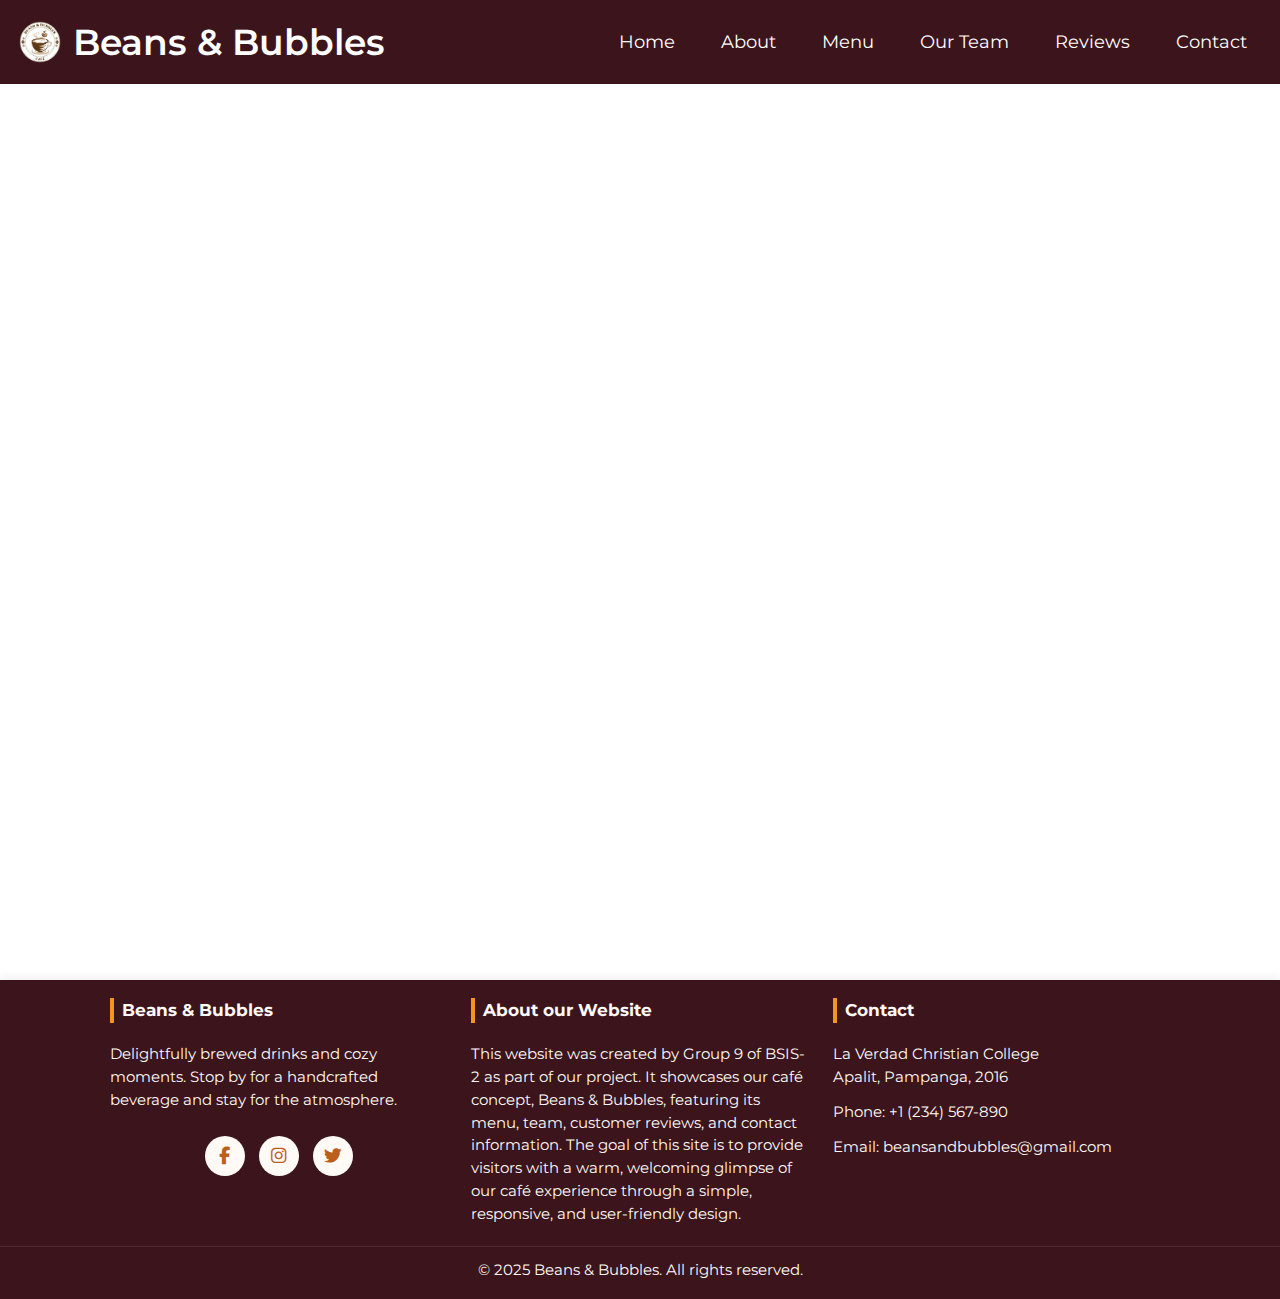
<file: index.html>
<!DOCTYPE html>
<html lang="en">
  <head>
    <meta charset="UTF-8" />
    <meta name="viewport" content="width=device-width, initial-scale=1.0" />
    <title>Beans & Bubbles — Home</title>

    <!-- Font Awesome -->
    <link
      rel="stylesheet"
      href="https://cdnjs.cloudflare.com/ajax/libs/font-awesome/6.5.0/css/all.min.css"
    />

    <!-- Main CSS -->
    <link rel="stylesheet" href="style.css" />
  </head>
  <body>
    <!-- HEADER  -->
    <header>
      <nav class="nav-bar section-content">
        <a href="index.html" class="nav-logo">
          <img
            src="images/logo.png"
            alt="Beans & Bubbles logo"
            class="logo-img"
          />
          <h2 class="logo-text">Beans & Bubbles</h2>
        </a>

        <!-- mobile-close button placed inside nav-menu for accessibility -->
        <ul class="nav-menu">
          <button
            id="menu-close-button"
            class="fas fa-times"
            aria-label="Close menu"
          ></button>

          <li class="nav-item">
            <a href="index.html" class="nav-link">Home</a>
          </li>
          <li class="nav-item">
            <a href="about.html" class="nav-link">About</a>
          </li>
          <li class="nav-item">
            <a href="menu.html" class="nav-link">Menu</a>
          </li>
          <li class="nav-item">
            <a href="team.html" class="nav-link">Our Team</a>
          </li>
          <li class="nav-item">
            <a href="reviews.html" class="nav-link">Reviews</a>
          </li>
          <li class="nav-item">
            <a href="contact.html" class="nav-link">Contact</a>
          </li>
        </ul>

        <!-- mobile-open button -->
        <button
          id="menu-open-button"
          class="fas fa-bars"
          aria-label="Open menu"
        ></button>
      </nav>
    </header>

    <main>
      <!-- HERO -->
      <section class="hero-section" id="home">
        <div class="section-content">
          <div class="hero-details">
            <h2 class="title">Delightfully Delicious Drinks</h2>
            <h3 class="subtitle">
              “At last, I see the light — and it’s like the fog has lifted.”
            </h3>
            <p class="description">
              Welcome to Beans & Bubbles, where every sip is crafted with love
              and joy. Discover your new favorite drink today.
            </p>
            <div class="button">
              <a href="menu.html" class="buttons order-now">Order Now</a>
              <a href="contact.html" class="buttons contact-us">Contact Us</a>
            </div>
          </div>

          <div class="hero-image-section">
            <img src="images/gift.png" alt="landing page" class="hero-image" />
          </div>
        </div>
      </section>

      <!-- (Optional) a short site intro or featured items could go here -->
    </main>

    <footer>
      <div class="footer-container section-content">
        <div class="footer-column">
          <h3>Beans & Bubbles</h3>
          <p>
            Delightfully brewed drinks and cozy moments. Stop by for a
            handcrafted beverage and stay for the atmosphere.
          </p>
          <div class="social-links" aria-label="Social links">
            <a
              href="https://www.facebook.com/people/Beans-Bubbles-Caf%C3%A9/61582516883298/"
              target="_blank"
              rel="noopener noreferrer"
              aria-label="Facebook"
              ><i class="fab fa-facebook-f"></i
            ></a>
            <a
              href="https://www.instagram.com/beans.and.bubbles/"
              target="_blank"
              rel="noopener noreferrer"
              aria-label="Instagram"
              ><i class="fab fa-instagram"></i
            ></a>
            <a
              href="https://x.com/elle_lorelei02?s=21"
              target="_blank"
              rel="noopener noreferrer"
              aria-label="Twitter"
              ><i class="fab fa-twitter"></i
            ></a>
          </div>
        </div>

        <div class="footer-column">
          <h3>About our Website</h3>
          <p>
            This website was created by Group 9 of BSIS-2 as part of our
            project. It showcases our café concept, Beans & Bubbles, featuring
            its menu, team, customer reviews, and contact information. The goal
            of this site is to provide visitors with a warm, welcoming glimpse
            of our café experience through a simple, responsive, and
            user-friendly design.
          </p>
        </div>

        <div class="footer-column">
          <h3>Contact</h3>
          <p>La Verdad Christian College<br />Apalit, Pampanga, 2016</p>
          <p>Phone: <a href="tel:+1234567890">+1 (234) 567-890</a></p>
          <p>
            Email:
            <a href="mailto:hello@beansandbubbles.example"
              >beansandbubbles@gmail.com</a
            >
          </p>
        </div>
      </div>

      <div class="footer-bottom">
        <p>&copy; 2025 Beans & Bubbles. All rights reserved.</p>
      </div>
    </footer>

    <!-- Main JS -->
    <script src="script.js"></script>
  </body>
</html>
</file>
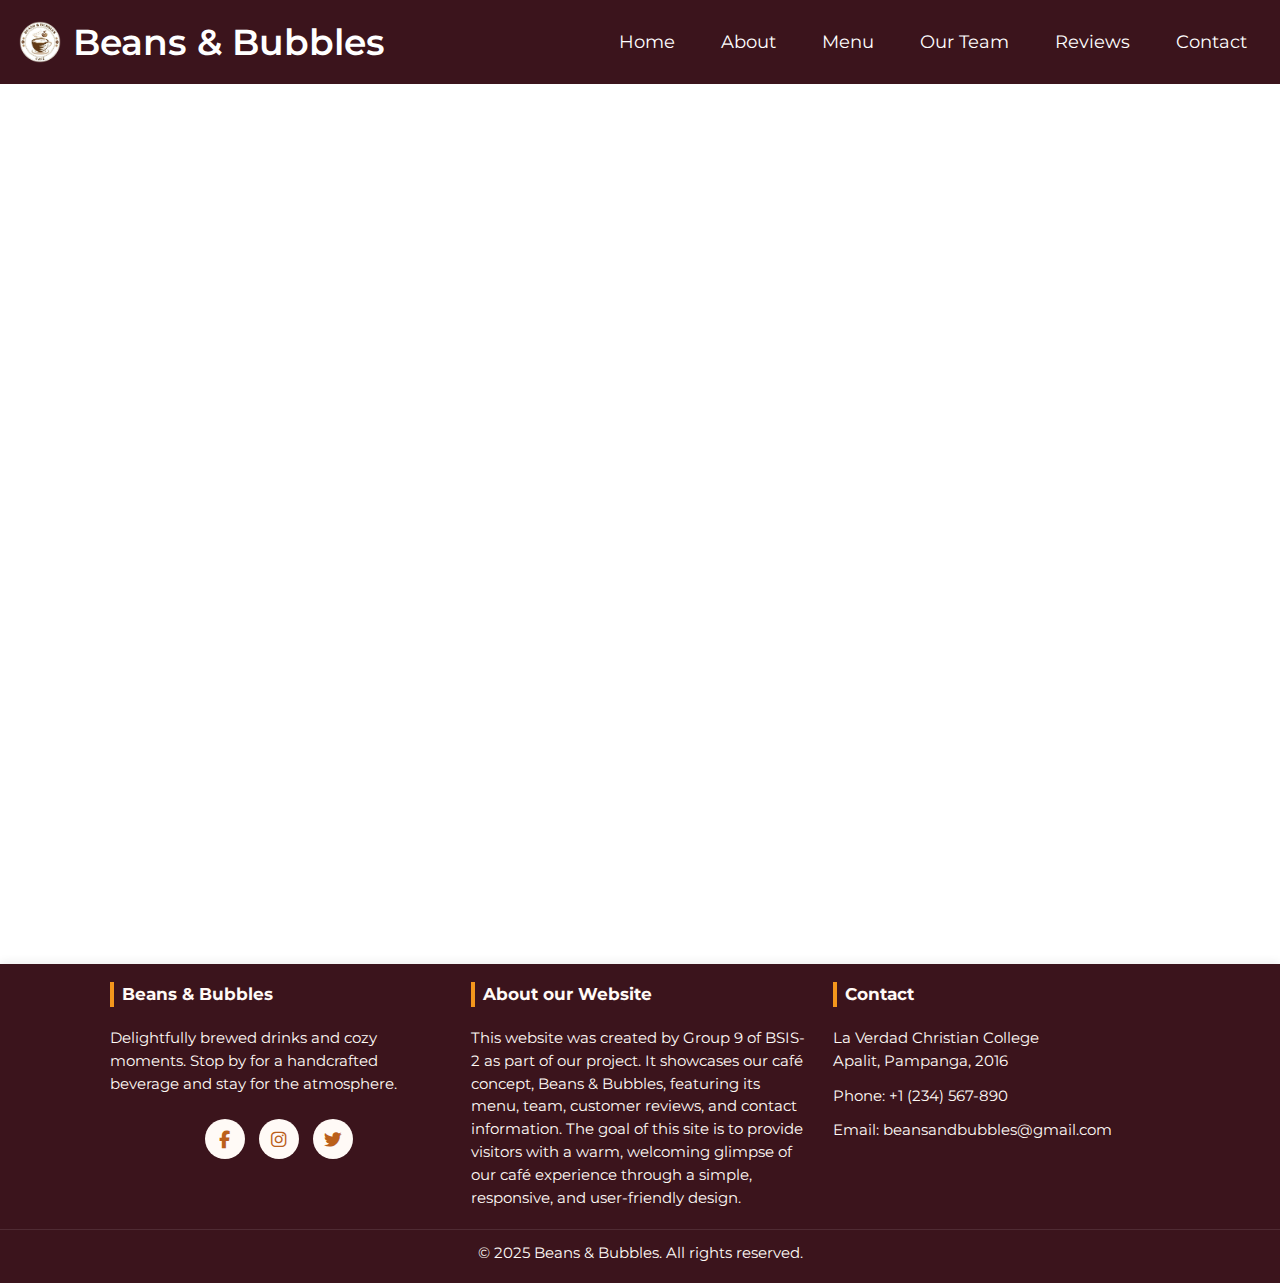
<file: contact.html>
<!DOCTYPE html>
<html lang="en">
<head>
  <meta charset="UTF-8" />
  <meta name="viewport" content="width=device-width, initial-scale=1.0"/>
  <title>Beans & Bubbles — Contact</title>

  <!-- Font Awesome -->
  <link rel="stylesheet" href="https://cdnjs.cloudflare.com/ajax/libs/font-awesome/6.5.0/css/all.min.css"/>

  <!-- Main CSS -->
  <link rel="stylesheet" href="style.css" />
</head>
<body>
  <!-- HEADER  -->
 <header>
    <nav class="nav-bar section-content">
      <a href="index.html" class="nav-logo">
         <img src="images/logo.png" alt="Beans & Bubbles logo" class="logo-img">
        <h2 class="logo-text">Beans & Bubbles</h2>
      </a>

      <!-- mobile-close button placed inside nav-menu for accessibility -->
      <ul class="nav-menu">
        <button id="menu-close-button" class="fas fa-times" aria-label="Close menu"></button>

        <li class="nav-item"><a href="index.html" class="nav-link">Home</a></li>
        <li class="nav-item"><a href="about.html" class="nav-link">About</a></li>
        <li class="nav-item"><a href="menu.html" class="nav-link">Menu</a></li>
        <li class="nav-item"><a href="team.html" class="nav-link">Our Team</a></li>
        <li class="nav-item"><a href="reviews.html" class="nav-link">Reviews</a></li>
        <li class="nav-item"><a href="contact.html" class="nav-link">Contact</a></li>
      </ul>

      <!-- mobile-open button -->
      <button id="menu-open-button" class="fas fa-bars" aria-label="Open menu"></button>
    </nav>
  </header>

  <main>
    <!-- CONTACT -->
    <section class="contact-section" id="contact">
      <div class="container">
        <h2>Contact & Visit Us</h2>
        <p class="section-intro">We’d love to hear from you! Send us a message or visit us during our café hours below.</p>

        <div class="contact-content">
          <form class="contact-form" id="contactForm" novalidate>
            <div class="form-group">
              <label for="name">Full Name</label>
              <input type="text" id="name" name="name" placeholder="Enter your full name" required />
              <small class="error-message"></small>
            </div>

            <div class="form-group">
              <label for="email">Email Address</label>
              <input type="email" id="email" name="email" placeholder="Enter your email address" required />
              <small class="error-message"></small>
            </div>

            <div class="form-group">
              <label for="message">Message</label>
              <textarea id="message" name="message" rows="4" placeholder="Write your message here..." required></textarea>
              <small class="error-message"></small>
            </div>

<fieldset class="rating-border">
    <legend class="rating-text">We love to hear your ratings to help us improve!</legend>

    <div class="star-rating">
      <input type="radio" id="star5" name="rating" value="5">
      <label for="star5" title="5 stars">★</label>

      <input type="radio" id="star4" name="rating" value="4">
      <label for="star4" title="4 stars">★</label>

      <input type="radio" id="star3" name="rating" value="3">
      <label for="star3" title="3 stars">★</label>

      <input type="radio" id="star2" name="rating" value="2">
      <label for="star2" title="2 stars">★</label>

      <input type="radio" id="star1" name="rating" value="1">
      <label for="star1" title="1 star">★</label>
    </div>
  </fieldset>

            <button type="submit" class="btn-submit">Send Message</button>
            <p id="formStatus"></p>

            <form class="review-rating" aria-label="Rate this product">

</form>

          </form>

          <div class="schedule">
            <h3>Café Hours</h3>
            <table>
              <tr><th>Day</th><th>Open Hours</th></tr>
              <tr><td>Monday</td><td>8:00 AM - 8:00 PM</td></tr>
              <tr><td>Tuesday</td><td>8:00 AM - 8:00 PM</td></tr>
              <tr><td>Wednesday</td><td>8:00 AM - 8:00 PM</td></tr>
              <tr><td>Thursday</td><td>8:00 AM - 8:00 PM</td></tr>
              <tr><td>Friday</td><td>8:00 AM - 10:00 PM</td></tr>
              <tr><td>Saturday</td><td>9:00 AM - 10:00 PM</td></tr>
              <tr><td>Sunday</td><td>Closed</td></tr>
            </table>
          </div>
        </div>
      </div>
    </section>
  </main>

 <footer>
    <div class="footer-container section-content">
      <div class="footer-column">
        <h3>Beans & Bubbles</h3>
        <p>Delightfully brewed drinks and cozy moments. Stop by for a handcrafted beverage and stay for the atmosphere.</p>
        <div class="social-links" aria-label="Social links">
          <a href="https://www.facebook.com/people/Beans-Bubbles-Caf%C3%A9/61582516883298/" target="_blank" rel="noopener noreferrer" aria-label="Facebook"><i class="fab fa-facebook-f"></i></a>
          <a href="https://www.instagram.com/beans.and.bubbles/" target="_blank" rel="noopener noreferrer" aria-label="Instagram"><i class="fab fa-instagram"></i></a>
          <a href="https://x.com/elle_lorelei02?s=21" target="_blank" rel="noopener noreferrer" aria-label="Twitter"><i class="fab fa-twitter"></i></a>
        </div>
      </div>

      <div class="footer-column">
        <h3>About our Website</h3>
                <p>This website was created by Group 9 of BSIS-2 as part of our project. It showcases our café concept, Beans & Bubbles, featuring its menu, team, customer reviews, and contact information. The goal of this site is to provide visitors with a warm, welcoming glimpse of our café experience through a simple, responsive, and user-friendly design.</p>

      </div>

      <div class="footer-column">
        <h3>Contact</h3>
        <p>La Verdad Christian College<br/>Apalit, Pampanga, 2016</p>
        <p>Phone: <a href="tel:+1234567890">+1 (234) 567-890</a></p>
        <p>Email: <a href="mailto:hello@beansandbubbles.example">beansandbubbles@gmail.com</a></p>
      </div>
    </div>

    <div class="footer-bottom">
      <p>&copy; 2025 Beans & Bubbles. All rights reserved.</p>
    </div>
  </footer>

  <!-- Main JS -->
  <script src="script.js"></script>
</body>
</html>
</file>
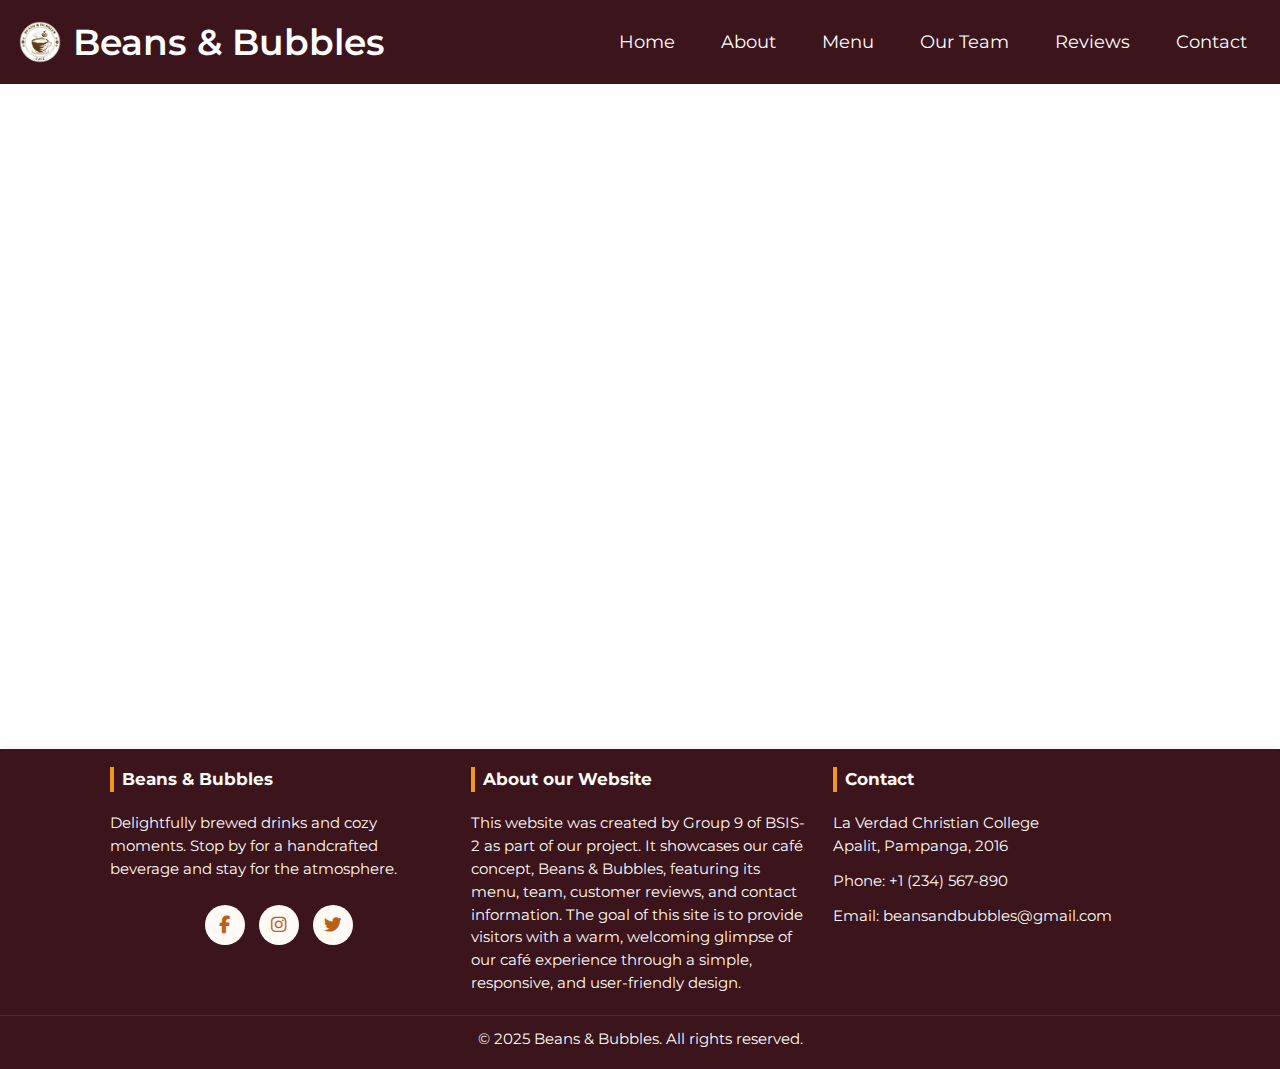
<file: reviews.html>
<!DOCTYPE html>
<html lang="en">
  <head>
    <meta charset="UTF-8" />
    <meta name="viewport" content="width=device-width, initial-scale=1.0" />
    <title>Beans & Bubbles — Reviews</title>

    <!-- Font Awesome -->
    <link
      rel="stylesheet"
      href="https://cdnjs.cloudflare.com/ajax/libs/font-awesome/6.5.0/css/all.min.css"
    />

    <!-- Main CSS -->
    <link rel="stylesheet" href="style.css" />
  </head>
  <body>
    <!-- HEADER  -->
    <header>
      <nav class="nav-bar section-content">
        <a href="index.html" class="nav-logo">
          <img
            src="images/logo.png"
            alt="Beans & Bubbles logo"
            class="logo-img"
          />
          <h2 class="logo-text">Beans & Bubbles</h2>
        </a>

        <!-- mobile-close button placed inside nav-menu for accessibility -->
        <ul class="nav-menu">
          <button
            id="menu-close-button"
            class="fas fa-times"
            aria-label="Close menu"
          ></button>

          <li class="nav-item">
            <a href="index.html" class="nav-link">Home</a>
          </li>
          <li class="nav-item">
            <a href="about.html" class="nav-link">About</a>
          </li>
          <li class="nav-item">
            <a href="menu.html" class="nav-link">Menu</a>
          </li>
          <li class="nav-item">
            <a href="team.html" class="nav-link">Our Team</a>
          </li>
          <li class="nav-item">
            <a href="reviews.html" class="nav-link">Reviews</a>
          </li>
          <li class="nav-item">
            <a href="contact.html" class="nav-link">Contact</a>
          </li>
        </ul>

        <!-- mobile-open button -->
        <button
          id="menu-open-button"
          class="fas fa-bars"
          aria-label="Open menu"
        ></button>
      </nav>
    </header>

    <main>
      <!-- REVIEWS -->
      <section class="reviews" id="reviews">
        <h2>What Our Customers Say</h2>
        <div class="review-slider">
          <div class="slides">
            <div class="review-card">
              <img src="images/mel.jpg" alt="Customer 1" />
              <h3>Mel Magdaraog</h3>
              <p class="role">Regular Customer</p>
              <p class="review-text">
                “The coffee is always fresh and full of flavor! I love the cozy
                atmosphere and the kind baristas.”
              </p>
              <div class="stars">
                <i class="fas fa-star"></i><i class="fas fa-star"></i
                ><i class="fas fa-star"></i><i class="fas fa-star"></i
                ><i class="fas fa-star-half-alt"></i>
              </div>
            </div>

            <div class="review-card">
              <img src="images/dylan.jpg" alt="Customer 2" />
              <h3>Leander Dylan Broñola</h3>
              <p class="role">Traveler</p>
              <p class="review-text">
                “I stopped by on my way to Pampanga — their pastries are
                heavenly, and the staff are incredibly welcoming!”
              </p>
              <div class="stars">
                <i class="fas fa-star"></i><i class="fas fa-star"></i
                ><i class="fas fa-star"></i><i class="fas fa-star"></i
                ><i class="fas fa-star"></i>
              </div>
            </div>

            <div class="review-card">
              <img src="images/marzo.jpg" alt="Customer 3" />
              <h3>Lenard Dave Marzo</h3>
              <p class="role">Coffee Enthusiast</p>
              <p class="review-text">
                “Their latte art is a masterpiece! It’s my favorite spot for
                studying and catching up with friends.”
              </p>
              <div class="stars">
                <i class="fas fa-star"></i><i class="fas fa-star"></i
                ><i class="fas fa-star"></i><i class="fas fa-star"></i
                ><i class="fas fa-star-half-alt"></i>
              </div>
            </div>

            <div class="review-card">
              <img src="images/buen.jpg" alt="Customer 2" />
              <h3>Louise Buen</h3>
              <p class="role">Traveler</p>
              <p class="review-text">
                “I stopped by on my way to Pampanga — their pastries are
                heavenly, and the staff are incredibly welcoming!”
              </p>
              <div class="stars">
                <i class="fas fa-star"></i><i class="fas fa-star"></i
                ><i class="fas fa-star"></i><i class="fas fa-star"></i
                ><i class="fas fa-star"></i>
              </div>
            </div>

            <div class="review-card">
              <img src="images/steph.jpg" alt="Customer 3" />
              <h3>Anne Stephanne Buenaflor</h3>
              <p class="role">Coffee Enthusiast</p>
              <p class="review-text">
                “Their latte art is a masterpiece! It’s my favorite spot for
                studying and catching up with friends.”
              </p>
              <div class="stars">
                <i class="fas fa-star"></i><i class="fas fa-star"></i
                ><i class="fas fa-star"></i><i class="fas fa-star"></i
                ><i class="fas fa-star-half-alt"></i>
              </div>
            </div>

            <div class="review-card">
              <img src="images/denmark.jpg" alt="Customer 2" />
              <h3>Denmark Bartolome</h3>
              <p class="role">Traveler</p>
              <p class="review-text">
                “I stopped by on my way to Pampanga — their pastries are
                heavenly, and the staff are incredibly welcoming!”
              </p>
              <div class="stars">
                <i class="fas fa-star"></i><i class="fas fa-star"></i
                ><i class="fas fa-star"></i><i class="fas fa-star"></i
                ><i class="fas fa-star"></i>
              </div>
            </div>
          </div>
          <div class="progress-bar">
            <div class="progress-fill"></div>
          </div>
        </div>
        <p class="swipe-hint">👆 Swipe to slide</p>
      </section>
    </main>
    <footer>
      <div class="footer-container section-content">
        <div class="footer-column">
          <h3>Beans & Bubbles</h3>
          <p>
            Delightfully brewed drinks and cozy moments. Stop by for a
            handcrafted beverage and stay for the atmosphere.
          </p>
          <div class="social-links" aria-label="Social links">
            <a
              href="https://www.facebook.com/people/Beans-Bubbles-Caf%C3%A9/61582516883298/"
              target="_blank"
              rel="noopener noreferrer"
              aria-label="Facebook"
              ><i class="fab fa-facebook-f"></i
            ></a>
            <a
              href="https://www.instagram.com/beans.and.bubbles/"
              target="_blank"
              rel="noopener noreferrer"
              aria-label="Instagram"
              ><i class="fab fa-instagram"></i
            ></a>
            <a
              href="https://x.com/elle_lorelei02?s=21"
              target="_blank"
              rel="noopener noreferrer"
              aria-label="Twitter"
              ><i class="fab fa-twitter"></i
            ></a>
          </div>
        </div>

        <div class="footer-column">
          <h3>About our Website</h3>
          <p>
            This website was created by Group 9 of BSIS-2 as part of our
            project. It showcases our café concept, Beans & Bubbles, featuring
            its menu, team, customer reviews, and contact information. The goal
            of this site is to provide visitors with a warm, welcoming glimpse
            of our café experience through a simple, responsive, and
            user-friendly design.
          </p>
        </div>

        <div class="footer-column">
          <h3>Contact</h3>
          <p>La Verdad Christian College<br />Apalit, Pampanga, 2016</p>
          <p>Phone: <a href="tel:+1234567890">+1 (234) 567-890</a></p>
          <p>
            Email:
            <a href="mailto:hello@beansandbubbles.example"
              >beansandbubbles@gmail.com</a
            >
          </p>
        </div>
      </div>

      <div class="footer-bottom">
        <p>&copy; 2025 Beans & Bubbles. All rights reserved.</p>
      </div>
    </footer>

    <script src="script.js"></script>
  </body>
</html>
</file>
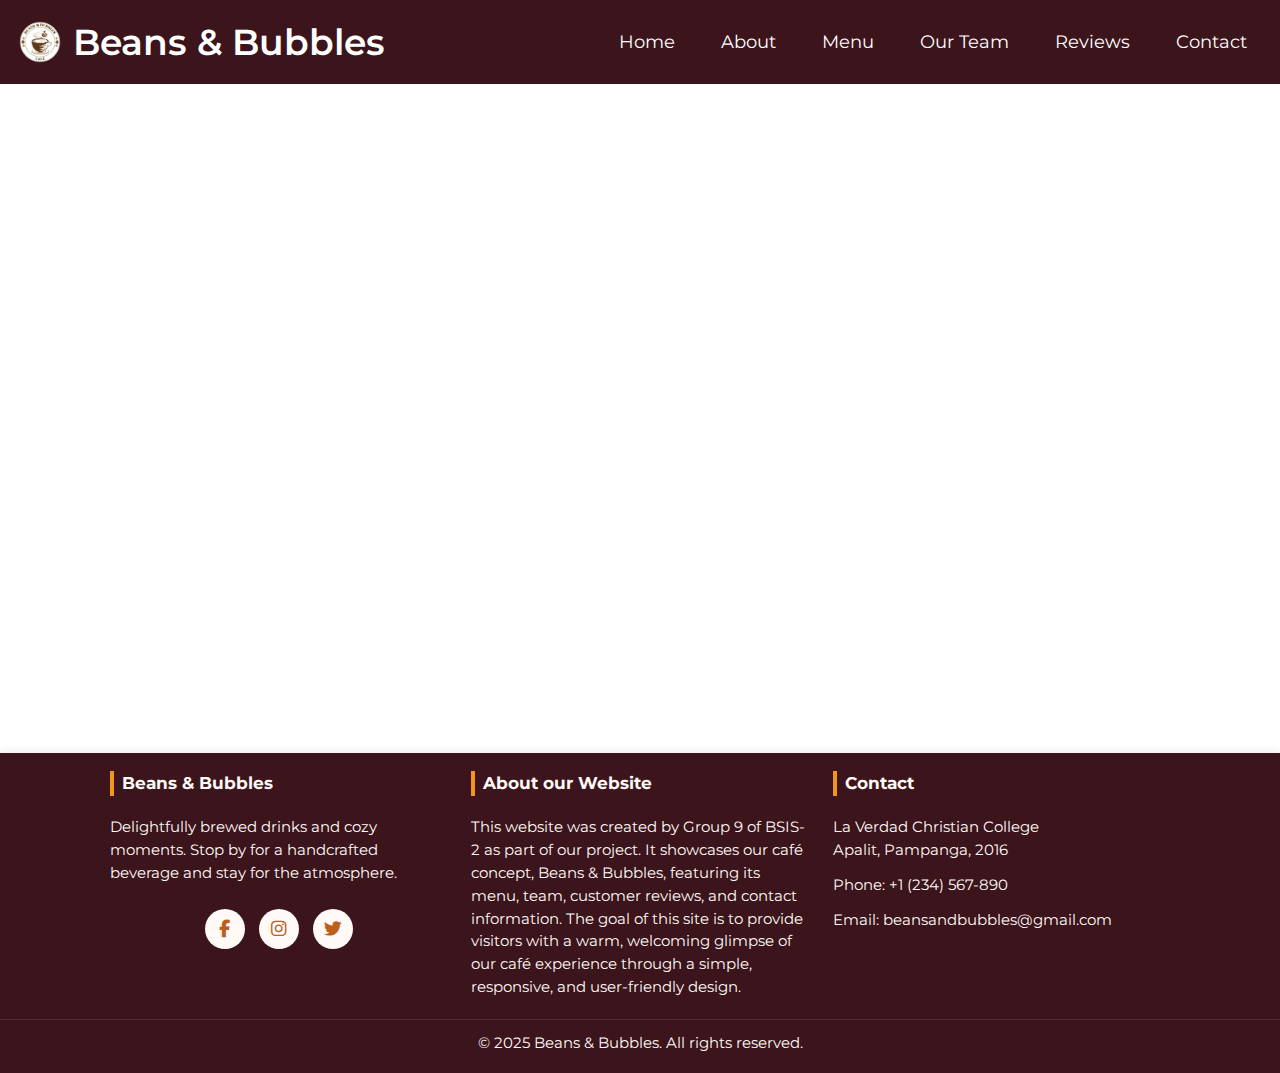
<file: team.html>
<!DOCTYPE html>
<html lang="en">
  <head>
    <meta charset="UTF-8" />
    <meta name="viewport" content="width=device-width, initial-scale=1.0" />
    <title>Beans & Bubbles — Our Team</title>

    <!-- Font Awesome -->
    <link
      rel="stylesheet"
      href="https://cdnjs.cloudflare.com/ajax/libs/font-awesome/6.5.0/css/all.min.css"
    />

    <!-- Main CSS -->
    <link rel="stylesheet" href="style.css" />
  </head>
  <body>
    <!-- HEADER  -->
    <header>
      <nav class="nav-bar section-content">
        <a href="index.html" class="nav-logo">
          <img
            src="images/logo.png"
            alt="Beans & Bubbles logo"
            class="logo-img"
          />
          <h2 class="logo-text">Beans & Bubbles</h2>
        </a>

        <!-- mobile-close button placed inside nav-menu for accessibility -->
        <ul class="nav-menu">
          <button
            id="menu-close-button"
            class="fas fa-times"
            aria-label="Close menu"
          ></button>

          <li class="nav-item">
            <a href="index.html" class="nav-link">Home</a>
          </li>
          <li class="nav-item">
            <a href="about.html" class="nav-link">About</a>
          </li>
          <li class="nav-item">
            <a href="menu.html" class="nav-link">Menu</a>
          </li>
          <li class="nav-item">
            <a href="team.html" class="nav-link">Our Team</a>
          </li>
          <li class="nav-item">
            <a href="reviews.html" class="nav-link">Reviews</a>
          </li>
          <li class="nav-item">
            <a href="contact.html" class="nav-link">Contact</a>
          </li>
        </ul>

        <!-- mobile-open button -->
        <button
          id="menu-open-button"
          class="fas fa-bars"
          aria-label="Open menu"
        ></button>
      </nav>
    </header>

    <main>
      <!-- TEAM -->
      <section class="team" id="team">
        <h2>Meet Our Team</h2>
        <div class="team-grid">
          <div class="team-member">
            <img src="images/manluctao.jpg" alt="Team Member 1" />
            <h3>Lorein Manluctao</h3>
            <p>Chief Executive Officer</p>
            <div class="social-links">
              <a
                href="https://www.facebook.com/itsmelorein/"
                class="social-link"
                target="_blank"
                ><i class="fab fa-facebook-f"></i
              ></a>
              <a
                href="https://www.instagram.com/curr_lei/"
                class="social-link"
                target="_blank"
                ><i class="fab fa-instagram"></i
              ></a>
              <a
                href="https://x.com/elle_lorelei02?s=21"
                class="social-link"
                target="_blank"
                ><i class="fab fa-twitter"></i
              ></a>
            </div>
          </div>

          <div class="team-member">
            <img src="images/casimiro.jpg" alt="Team Member 2" />
            <h3>Daniel Casimiro</h3>
            <p>Manager</p>
            <div class="social-links">
              <a href="https://www.facebook.com/dadaannn" target="_blank"
                ><i class="fab fa-facebook-f"></i
              ></a>
              <a
                href="https://www.instagram.com/dadan.dalandan/?fbclid=IwY2xjawNd0iJleHRuA2FlbQIxMABicmlkETBQSkExb29mZUxFbWZDelV2AR6tYr-X5iodV1uC0cn-GWd5tcZno2QhuIgciIoSPH3w4p2dKfbaegnLlzD2lg_aem_HMmjDcZSZr1lVO0eJKoZpA#0"
                target="_blank"
                ><i class="fab fa-instagram"></i
              ></a>
              <a href="https://x.com/elle_lorelei02?s=21" target="_blank"
                ><i class="fab fa-twitter"></i
              ></a>
            </div>
          </div>

          <div class="team-member">
            <img src="images/balmaceda.jpg" alt="Team Member 3" />
            <h3>JR Balmaceda</h3>
            <p>Finance Officer</p>
            <div class="social-links">
              <a
                href="https://www.facebook.com/kambal.balmaceda"
                target="_blank"
                ><i class="fab fa-facebook-f"></i
              ></a>
              <a
                href="https://www.instagram.com/beans.and.bubbles/"
                target="_blank"
                ><i class="fab fa-instagram"></i
              ></a>
              <a href="https://x.com/elle_lorelei02?s=21" target="_blank"
                ><i class="fab fa-twitter"></i
              ></a>
            </div>
          </div>
        </div>
      </section>
    </main>
    <footer>
      <div class="footer-container section-content">
        <div class="footer-column">
          <h3>Beans & Bubbles</h3>
          <p>
            Delightfully brewed drinks and cozy moments. Stop by for a
            handcrafted beverage and stay for the atmosphere.
          </p>
          <div class="social-links" aria-label="Social links">
            <a
              href="https://www.facebook.com/people/Beans-Bubbles-Caf%C3%A9/61582516883298/"
              target="_blank"
              rel="noopener noreferrer"
              aria-label="Facebook"
              ><i class="fab fa-facebook-f"></i
            ></a>
            <a
              href="https://www.instagram.com/beans.and.bubbles/"
              target="_blank"
              rel="noopener noreferrer"
              aria-label="Instagram"
              ><i class="fab fa-instagram"></i
            ></a>
            <a
              href="https://x.com/elle_lorelei02?s=21"
              target="_blank"
              rel="noopener noreferrer"
              aria-label="Twitter"
              ><i class="fab fa-twitter"></i
            ></a>
          </div>
        </div>

        <div class="footer-column">
          <h3>About our Website</h3>
          <p>
            This website was created by Group 9 of BSIS-2 as part of our
            project. It showcases our café concept, Beans & Bubbles, featuring
            its menu, team, customer reviews, and contact information. The goal
            of this site is to provide visitors with a warm, welcoming glimpse
            of our café experience through a simple, responsive, and
            user-friendly design.
          </p>
        </div>

        <div class="footer-column">
          <h3>Contact</h3>
          <p>La Verdad Christian College<br />Apalit, Pampanga, 2016</p>
          <p>Phone: <a href="tel:+1234567890">+1 (234) 567-890</a></p>
          <p>
            Email:
            <a href="mailto:hello@beansandbubbles.example"
              >beansandbubbles@gmail.com</a
            >
          </p>
        </div>
      </div>

      <div class="footer-bottom">
        <p>&copy; 2025 Beans & Bubbles. All rights reserved.</p>
      </div>
    </footer>

    <script src="script.js"></script>
  </body>
</html>
</file>
<file: style.css>
@import url('https://fonts.googleapis.com/css2?family=Miniver&family=Montserrat:ital,wght@0,100..900;1,100..900&display=swap');

/* Reset & base */
*{
  margin: 0;
  padding: 0;
  box-sizing: border-box;
  font-family: "Montserrat", sans-serif;
  -webkit-font-smoothing: antialiased;
  -moz-osx-font-smoothing: grayscale;
}
html,body{
  height: 100%;
}
body {
  color: #3b141c;
  background: #fff;
  line-height: 1.5;
  -webkit-font-smoothing: antialiased;
}



/* header */
header {
  background: #3b141c;
  position: fixed;
  width: 100%;
  z-index: 1000;
  top: 0;
  left: 0;
}

/* nav bar */
header .nav-bar{
  display: flex;
  padding: 15px;
  align-items: center;
  justify-content: space-between;
}


.nav-bar .nav-logo .logo-text{
  color: #fff;
  font-size: 36px;
  font-weight: 600;
}

.nav-logo {
  display: flex;
  align-items: center; 
  text-decoration: none;
  gap: 8px; 
}

/* Logo image */

.nav-logo .logo-img { 
  display: inline-block; 
}

.menu-open .nav-logo .logo-img {
  display: none !important;
}

.nav-menu .logo-img {
  display: none;
}



.logo-img {
  width: 50px;   /* small and neat beside text */
  height: 50px;
  object-fit: contain; /* keeps proportions */
  display: block;
}

/* Logo text */
.logo-text {
  font-size: 1.6rem;
  font-weight: 700;
  color: #bb601a; /* your brand orange color */
  margin: 0;
}

.section-content{
  margin:0;
  padding: 0 20px;
  max-width: 1300px;
  margin-left: auto;
  margin-right: auto;
}

/* nav links */
.nav-bar {
  display: flex;
  align-items: center;
  justify-content: space-between;
}
.nav-bar .nav-menu .nav-link{
  color: #fff;
  padding: 10px 18px;
  font-size: 18px;
  border-radius: 30px;
}

.nav-bar .nav-menu .nav-link:hover,
.nav-bar .nav-menu .nav-link:focus{
  background: #f3961c;
  color: #fff;
  transition: 0.3s ease;
}

.nav-bar .nav-link {
  color: #fff;
}

.nav-bar .nav-menu {
  display: flex;
  gap: 10px;
}

.nav-bar :where(#menu-close-button, #menu-open-button){
  display: none;
}

/* global helpers */
ul{
  list-style: none;
}

a{
  text-decoration: none;
  color: inherit;
}

button{
  cursor: pointer;
  border: none;
  background: none;
}

img{
  width: 100%;
  display: block;
}

/* sections */
.section-title{
  text-align: center;
  padding: 120px 0 100px;
  text-transform: uppercase;
  font-size: 32px ;
}

.section-title::after{
  content: "";
  width: 80px;
  height: 5px;
  display: block;
  margin: 10px auto 0;
  border-radius: 8px;
  background: #f3961c;
}

/* hero */
.hero-section {
  min-height: 100vh;
  background: linear-gradient(rgba(59, 20, 28, 0.6), rgba(59, 20, 28, 0.6)),
              url("https://images.unsplash.com/photo-1504754524776-8f4f37790ca0?auto=format&fit=crop&w=1920&q=80")
              no-repeat center center/cover;
  position: relative;
  padding-top: 80px;
}

.hero-section::before {
  content: "";
  position: absolute;
  inset: 0;
  background: rgba(0, 0, 0, 0.4);
  z-index: 0;
}

.hero-section .section-content {
  position: relative;
  z-index: 1;
}

/* hero content layout */
.hero-section .section-content{
  display: flex;
  align-items: center;
  min-height: 100vh;
  color: #fff;
  justify-content: space-between;
}
.hero-section .hero-details .title{
  font-size: 36px;
  color: #f3961c;
  font-family: "Miniver", sans-serif;
}

.hero-section .hero-details .subtitle{
  margin-top: 8px;
  max-width: 70%;
  font-size: 32px;
  font-weight: 600;
}

.hero-section .hero-details .description {
  max-width: 70%;
  font-size: 16px;
  margin: 24px 0 40px;
}

.hero-section .hero-details .button{
  display: flex;
  gap: 23px;
}
.hero-section .hero-details .buttons{
  padding: 10px 26px ;
  border: 2px solid transparent;
  background: #f3961c;
  border-radius: 30px;
  color: #3b141c;
  font-weight: 500;
  transition: 0.3s ease;
}

.hero-section .hero-details .buttons:hover,
.hero-section .hero-details .contact-us{
  color:#fff;
  border-color:#fff;
  background: transparent;
}

.hero-section .hero-details .contact-us:hover{
  color:#3b141c;
  border-color:#f3961c;
  background: #f3961c;
}

.hero-section .hero-image-section{
  max-width: 500px;
  margin-right: 30px;
}

/* about section styling */
.about-section{
  padding: clamp(32px, 5vw, 90px) clamp(16px, 4vw, 60px);
  background: #fff3e0;
}

.about-inner {
  display: grid;
  grid-template-columns: 1.05fr 1fr; /* give image a touch more space on wider screens */
  gap: clamp(18px, 3.5vw, 48px);
  align-items: center;
  justify-content: center;
  justify-items: center;
}

/* Image wrap: contains image, nav buttons and indicators */
.about-image-wrap {
  width: 100%;
  display: flex;
  flex-direction: column;
  gap: 12px;
  align-items: center;
}

/* frame keeps a consistent ratio */
.about-image-frame {
  position: relative;
  width: 100%;
  max-width: 550px;
  aspect-ratio: 1 / 1; 
  overflow: hidden;
  border-radius: 18px;
  background: linear-gradient(180deg, #fff 0%, #fff8f2 100%);
  box-shadow: 0 10px 30px rgba(59,20,28,0.06);
  display: flex;
  align-items: center;
  justify-content: center;
}

/* main image styling */
.about-main-image {
  width: 100%;
  height: 100%;
  object-fit: cover;
  display: block;
  transition: opacity 280ms ease-in-out, transform 420ms ease;
  will-change: opacity, transform;
}

/* nav buttons overlay */
.about-nav {
  position: absolute;
  top: 50%;
  transform: translateY(-50%);
  z-index: 2;
  width: 44px;
  height: 44px;
  border-radius: 50%;
  background: rgba(59,20,28,0.9);
  color: #fff;
  display: inline-flex;
  align-items: center;
  justify-content: center;
  box-shadow: 0 6px 18px rgba(0,0,0,0.12);
  transition: background 180ms ease, transform 180ms ease;
  border: 2px solid rgba(255,255,255,0.06);
}
.about-nav:focus {
  outline: 3px solid rgba(243,150,28,0.22);
  outline-offset: 3px;
}
.about-nav:hover { transform: translateY(-50%) scale(1.04); }

/* specific positions */
.about-nav-prev { left: 12px; }
.about-nav-next { right: 12px; }

/* indicators */
.about-indicators {
  display: flex;
  gap: 8px;
  align-items: center;
  justify-content: center;
  margin-top: 6px;
  flex-wrap: wrap;
}

.about-indicators button {
  width: 12px;
  height: 12px;
  border-radius: 50%;
  background: rgba(59,20,28,0.12);
  border: none;
  cursor: pointer;
}
.about-indicators button[aria-current="true"] {
  background: #f3961c;
  box-shadow: 0 4px 10px rgba(243,150,28,0.16);
}
.about-indicators button:focus {
  outline: 3px solid rgba(187,96,26,0.18);
  outline-offset: 3px;
}

/* About text */
.about-details .section-title {
  padding: 0;
  margin-bottom: 12px;
  text-align: center;
}

.about-details .text {
  line-height: 1.7;
  margin: 12px 0 20px;
  font-size: 1.05rem;
  color: #3b141c;
  text-align: center; 
}

/* social links */
.about-section .social-link-list {
  display: flex;
  gap: 18px;
  align-items: center;
  justify-content: center; 
}

.about-section .social-link-list .social-link {
  color: #3b141c;
  font-size: 22px;
  transition: 0.2s ease;
}
.about-section .social-link-list .social-link:hover,
.about-section .social-link-list .social-link:focus {
  color: #f3961c;
  outline: none;
}

/* smaller screens: stack layout */
@media (max-width: 900px) {
  .about-inner {
    grid-template-columns: 1fr;
    align-items: center;
  }

  .about-details .section-title {
    text-align: center;
  }

  .about-details .text {
    text-align: center;
  }

  .about-section .social-link-list {
    justify-content: center;
  }

  .about-image-frame {
    max-width: 520px;
    aspect-ratio: 4 / 3;
  }

  .about-nav {
    width: 40px;
    height: 40px;
  }
}

@media (max-width: 900px) {
  .about-inner {
    display: flex;
    flex-direction: column;
    align-items: center;
    gap: 24px;
    padding: 0 16px;
  }

  .about-image-wrap {
    width: 100%;
    max-width: 520px;
  }

  .about-image-frame {
    position: relative;
    width: 100%;
    aspect-ratio: 4 / 3; 
    overflow: hidden;
    border-radius: 12px;
  }

  .about-main-image {
    width: 100%;
    height: 100%;
    object-fit: cover;
    display: block;
    border-radius: 12px;
  }

  .about-nav {
    position: absolute;
    top: 50%;
    transform: translateY(-50%);
    z-index: 2;
    width: 40px;
    height: 40px;
    background: rgba(59, 20, 28, 0.85);
    color: #fff;
    border-radius: 50%;
    border: 2px solid rgba(255,255,255,0.1);
    display: flex;
    align-items: center;
    justify-content: center;
  }

  .about-nav-prev {
    left: 12px;
  }

  .about-nav-next {
    right: 12px;
  }

  .about-indicators {
    display: flex;
    justify-content: center;
    gap: 8px;
    margin-top: 12px;
    flex-wrap: wrap;
  }

  .about-indicators button {
    width: 12px;
    height: 12px;
    border-radius: 50%;
    background: rgba(59,20,28,0.12);
    border: none;
  }

  .about-indicators button[aria-current="true"] {
    background: #f3961c;
    box-shadow: 0 4px 10px rgba(243,150,28,0.16);
  }
}

@media (min-width: 600px) and (max-width: 768px) {
  .about-inner {
    flex-direction: row;
    justify-content: center;
    align-items: flex-start;
    gap: 32px;
    max-width: 900px;
    margin: 0 auto;
  }

  .about-image-wrap {
    flex: 1 1 55%;
    max-width: 480px;
  }

  .about-details {
    flex: 1 1 45%;
    text-align: left;
    padding-left: 24px;
  }

  .about-main-image {
    border-radius: 16px;
  }

  .about-nav {
    width: 40px;
    height: 40px;
  }

  .about-indicators {
    margin-top: 16px;
    gap: 12px;
  }

  .about-indicators button {
    width: 12px;
    height: 12px;
  }

  .social-link-list {
    justify-content: flex-start;
  }
}

/* Menu */

.menu-grid {
display: grid;
gap: 20px;
grid-template-columns: repeat(auto-fit, minmax(220px, 1fr));
justify-content: center;
align-items: start;
}


.menu-grid .menu-item {
width: 100%;
max-width: clamp(260px, 34vw, 520px);
justify-self: center;
margin-inline: auto;
transition: transform 0.2s ease, box-shadow 0.2s ease;
height: 400px; 
display: flex;
flex-direction: column;
justify-content: space-between;
}


.menu-grid .menu-item img {
width: 100%;
height: 200px; 
object-fit: cover;
border-radius: 12px;
display: block;
}


.menu-grid.single-result .menu-item {
height: 400px;
}


.menu-grid.single-result .menu-item img {
height: 200px;
}


/* Accessibility: keep consistent spacing for the no-results box */
.menu-search-no-results {
  margin-top: 8px;
}

/* Responsive tweaks */
@media (max-width: 1100px) {
  .menu-grid .menu-item {
    max-width: clamp(240px, 40vw, 460px);
  }
  .menu-grid.single-result {
    grid-template-columns: minmax(220px, clamp(300px, 48vw, 560px));
  }
}

@media (max-width: 700px) {
  .menu-grid {
    gap: 16px;
    grid-template-columns: repeat(auto-fit, minmax(200px, 1fr));
  }
  .menu-grid .menu-item {
    max-width: 320px;
  }
  .menu-grid.single-result {
    grid-template-columns: minmax(200px, 1fr); /* single column but fills available width on small screens */
    padding-left: 8px;
    padding-right: 8px;
  }
  .menu-grid.single-result .menu-item img {
    max-height: 360px;
  }
}
.menu-item {
  background: #fff;
  border-radius: 10px;
  padding: 15px;
  text-align: center;
  box-shadow: 0 2px 10px rgba(0,0,0,0.1);
  transition: transform 0.25s ease-out, box-shadow 0.25s ease-out;
  will-change: transform, box-shadow;
}
.menu-item img {
  width: 100%;
  border-radius: 10px;
  margin-bottom: 10px;
  transition: transform 0.3s ease-out;
}

.menu-item:hover img {
  transform: scale(1.08);
}

.menu-item:hover {
  transform: translateY(-6px) scale(1.03);
  box-shadow: 0 12px 30px rgba(0, 0, 0, 0.15);
  cursor: pointer;
}
.menu-item span {
  color: #ff6f00;
  font-weight: bold;
}


#menu {
  margin-bottom: 30px;
}

.menu-search-wrapper {
  display: flex;
  gap: 10px;
  align-items: center;
  justify-content: center;
  max-width: 900px;
  margin: 10px auto 30px;
  padding: 8px;
  width: calc(100% - 40px);
}

/* Search input */
.menu-search {
  flex: 1 1 auto;
  min-width: 0; /* prevents overflow with flex children */
  padding: 12px 16px;
  border-radius: 999px;
  border: 2px solid #f3961c;
  background: #fff;
  font-size: 1rem;
  color: #3b141c;
  box-shadow: 0 4px 10px rgba(59,20,28,0.06);
  transition: border-color 160ms ease, box-shadow 160ms ease, transform 160ms ease;
}

.menu-search::placeholder {
  color: #a86b3f;
  opacity: 0.9;
}

/* Focus state */
.menu-search:focus {
  outline: none;
  border-color: #bb601a;
  box-shadow: 0 8px 18px rgba(187,96,26,0.12);
  transform: translateY(-1px);
}

/* Search button (primary) */
.menu-search-button {
  display: inline-flex;
  align-items: center;
  justify-content: center;
  gap: 8px;
  padding: 5px 7px;
  border-radius: 999px;
  border: 2px solid transparent;
  background: #f3961c;
  color: #3b141c;
  font-weight: 600;
  box-shadow: 0 6px 18px rgba(243,150,28,0.12);
  cursor: pointer;
  transition: background 160ms ease, color 160ms ease, transform 160ms ease;
  white-space: nowrap;
}


.menu-search-button:hover,
.menu-search-button:focus {
  background: #bb601a;
  color: #fff;
  transform: translateY(-2px);
  outline: none;
}

/* Results container shown under the search bar */
.menu-search-results {
  max-width: 1100px;
  margin: 12px auto 40px;
  padding: 0 20px;
  display: grid;
  gap: 14px;
  grid-template-columns: repeat(auto-fit, minmax(220px, 1fr));
  align-items: start;
}

/* Individual result card */
.menu-search-result {
  display: flex;
  gap: 12px;
  align-items: center;
  background: #fff;
  border-radius: 12px;
  padding: 12px;
  box-shadow: 0 6px 18px rgba(0,0,0,0.06);
  transition: transform 180ms ease, box-shadow 180ms ease;
  border: 1px solid rgba(243,150,28,0.06);
}

/* Thumbnail within result */
.menu-search-result img {
  width: 80px;
  height: 80px;
  object-fit: cover;
  border-radius: 8px;
  flex: 0 0 80px;
}

/* Text area for result */
.menu-search-result .result-info {
  flex: 1 1 auto;
  min-width: 0;
}
.menu-search-result h4 {
  margin: 0 0 6px;
  font-size: 1rem;
  color: #bb601a;
}
.menu-search-result p {
  margin: 0;
  font-size: 0.95rem;
  color: #3b141c;
  opacity: 0.95;
}

/* Price tag  */
.menu-search-result .result-price {
  color: #ff6f00;
  font-weight: 700;
  margin-left: 8px;
  white-space: nowrap;
}

.menu-search-result:hover,
.menu-search-result:focus-within {
  transform: translateY(-6px);
  box-shadow: 0 14px 30px rgba(0,0,0,0.08);
}


.menu-search-no-results {
  max-width: 800px;
  margin: 8px auto 40px;
  padding: 14px 18px;
  border-radius: 12px;
  background: #fff3e0;
  color: #3b141c;
  text-align: center;
  box-shadow: 0 6px 18px rgba(0,0,0,0.04);
  font-weight: 600;
}


.visually-hidden {
  position: absolute !important;
  height: 1px;
  width: 1px;
  overflow: hidden;
  clip: rect(1px, 1px, 1px, 1px);
  white-space: nowrap;
}

/* Responsive adjustments */
@media (max-width: 700px) {
  .menu-search-wrapper {
    padding: 6px;
    gap: 8px;
  }
  .menu-search-button {
    padding: 10px 12px;
    font-size: 0.95rem;
  }
  .menu-search {
    padding: 10px 12px;
    font-size: 0.95rem;
  }
  .menu-search-results {
    padding: 0 12px;
    grid-template-columns: 1fr;
  }
  .menu-search-result img {
    width: 70px;
    height: 70px;
    flex: 0 0 70px;
  }
}

/* Small visual tweak so the search area visually ties into the menu section */
#menu .section-title {
  margin-top: 6px;
  margin-bottom: 18px;
}



/* team */
.team {
  background: #fff3e0;
  padding: 80px 20px;
  text-align: center;
}

.team h2 {
  padding: 50px;
  font-size: 2rem;
  color: #252525;
  margin-bottom: 50px;
  position: relative;
}

.team h2::after {
  content: "";
  display: block;
  width: 80px;
  height: 4px;
  background: #bb601a;
  margin: 12px auto 0;
  border-radius: 6px;
}

.team-grid {
  display: grid;
  grid-template-columns: repeat(auto-fit, minmax(250px, 1fr));
  gap: 30px;
  max-width: 1100px;
  margin: 0 auto;
}

.team-member {
  background: #fff;
  border-radius: 16px;
  padding: 30px 20px;
  box-shadow: 0 6px 18px rgba(0, 0, 0, 0.08);
  transition: all 0.3s ease;
}

.team-member:hover {
  transform: translateY(-6px);
  box-shadow: 0 12px 25px rgba(0, 0, 0, 0.15);
}

.team-member img {
  width: 180px;
  height: 180px;
  display: block;           
  margin: 0 auto 20px;      
  border-radius: 50%;
  object-fit: cover;
}

.team-member h3 {
  color: #bb601a;
  font-size: 1.3rem;
  margin-bottom: 6px;
}

.team-member p {
  color: #3b141c;
  font-size: 1rem;
  margin-bottom: 18px;
}

.social-links {
  display: flex;
  justify-content: center;
  gap: 15px;
}

.social-links a {
  color: #bb601a;
  font-size: 1.1rem;
  width: 40px;
  height: 40px;
  display: inline-flex;
  align-items: center;
  justify-content: center;
  border-radius: 50%;
  background: transparent;
  transition: color 0.3s ease, transform 0.3s ease, background 0.3s ease;
}

.social-links a:hover,
.social-links a:focus {
  color: #f3961c;
  transform: scale(1.15);
  background: rgba(243,150,28,0.08);
  outline: none;
}

/* Gallery */
.gallery-section {
  padding: 5rem 1rem;
  max-width: 1200px;
  margin: 0 auto;
  text-align: center;
}

.gallery-content .gallery-grid {
  display: grid;
  grid-template-columns: repeat(auto-fit, minmax(200px, 1fr));
  gap: 1.25rem;
}

.gallery-grid img {
  width: 100%;
  height: 150px;
  object-fit: cover;
  border-radius: 12px;
  box-shadow: 0 4px 14px rgb(0 0 0 / 0.12);
  transition: transform 0.3s ease;
  cursor: pointer;
}

.gallery-grid img:hover,
.gallery-grid img:focus {
  transform: scale(1.05);
  outline: none;
}

/* Reviews */
.reviews {
  background: #fff3e0;
  padding: 120px;
  text-align: center;
  position: relative;
}

.reviews h2 {
  font-size: 2rem;
  color: #252525;
  margin-bottom: 40px;
  font-weight: 700;
  position: relative;
}

.reviews h2::after {
  content: "";
  display: block;
  width: 80px;
  height: 4px;
  background: #f3961c;
  margin: 12px auto 0;
  border-radius: 6px;
}

.review-slider {
  position: relative;
  overflow: hidden;
  max-width: 1100px;
  margin: 0 auto;
}

.slides {
  display: flex;
  transition: transform 0.5s ease-in-out;
}

.review-card {
  min-width: 100%;
  background: #fff;
  border-radius: 16px;
  padding: 40px 25px;
  box-shadow: 0 6px 18px rgba(0, 0, 0, 0.1);
}

.review-card img {
  width: 100px;
  height: 100px;
  border-radius: 50%;
  object-fit: cover;
  display: block;      
  margin: 0 auto 20px; 
}

.review-card h3 {
  color: #bb601a;
  font-size: 1.3rem;
  margin-bottom: 5px;
}

.review-card .role {
  color: #3b141c;
  font-size: 0.95rem;
  margin-bottom: 15px;
}

.review-text {
  color: #3b141c;
  font-size: 1rem;
  line-height: 1.6;
  max-width: 700px;
  margin: 0 auto 20px;
}

.review-rating {
  margin: 1rem 0;
  text-align: center;
}

.review-rating fieldset {
  border: none;
  padding: 0;
  margin: 0 auto;
  display: inline-block;
}

.review-rating legend {
  font-size: 1rem;
  color: #333;
  margin-bottom: 0.5rem;
  text-align: center;
}


.rating-border{
    border: 2px solid #f3961c;
    border-radius: 8px;
    font-size: 1rem;
    transition: 0.3s ease;
    margin: 10px 0 5px;
    padding: 10px 12px;
}

.rating-text{
  font-size: 1rem;
  font-weight: bold;
  color: #3b141c;
  margin-bottom: 0.5rem;
  text-align: center;
}
.star-rating {
  display: flex;
  flex-direction: row-reverse; 
  justify-content: center;
  gap: 5px;
}

.star-rating input {
  display: none; 
}

/* star look */
.star-rating label {
  font-size: 2rem;
  color: #ccc;
  cursor: pointer;
  transition: color 0.2s ease;
  user-select: none;
}


.star-rating label:hover,
.star-rating label:hover ~ label {
  color: gold;
}

/* selected (checked) highlight */
.star-rating input:checked ~ label {
  color: gold;
}

/* accessibility: keyboard focus outline */
.star-rating input:focus + label {
  outline: 2px solid #ffd95e;
  outline-offset: 3px;
  border-radius: 4px;
}

.swipe-hint {
  text-align: center;
  font-size: 1rem;
  color: rgba(59, 20, 28, 0.65);
  margin-top: 12px;
  opacity: 1;
  transition: opacity 0.8s ease;
  animation: fadeIn 1s ease;
}

.swipe-hint.fade-out {
  opacity: 0;
  pointer-events: none;
}

@keyframes fadeIn {
  from { opacity: 0; transform: translateY(6px); }
  to { opacity: 1; transform: translateY(0); }
}

/* Progress Bar */
.progress-bar {
  position: absolute;
  bottom: 20px;
  left: 50%;
  transform: translateX(-50%);
  width: 120px;
  height: 6px;
  background: rgba(0, 0, 0, 0.1);
  border-radius: 6px;
  overflow: hidden;
}

.progress-fill {
  height: 100%;
  width: 0%;
  background: #f3961c;
  border-radius: 6px;
  transition: width 0.35s ease;
}

/* Contact form */
.contact-section {
  background: #fff3e0;
  padding: 80px 20px;
  color: #3b141c;
}

.contact-section h2 {
  text-align: center;
  font-size: 2rem;
  color:#3b141c;
  padding: 20px;
  margin-bottom: 10px;
  font-weight: 700;
}

.section-intro {
  text-align: center;
  font-size: 1rem;
  margin-bottom: 40px;
  color: #3b141c;
}

.contact-content {
  display: grid;
  grid-template-columns: repeat(auto-fit, minmax(320px, 1fr));
  gap: 40px;
  align-items: start;
}

.contact-form {
  background: #fff;
  padding: 30px;
  border-radius: 15px;
  box-shadow: 0 6px 18px rgba(0,0,0,0.1);
}

.form-group {
  margin-bottom: 20px;
  text-align: left;
}

.form-group label {
  display: block;
  margin-bottom: 8px;
  font-weight: 600;
  color: #3b141c;
}

.form-group input,
.form-group textarea {
  width: 100%;
  padding: 10px 12px;
  border: 2px solid #f3961c;
  border-radius: 8px;
  font-size: 1rem;
  transition: 0.3s ease;
}

.form-group input:focus,
.form-group textarea:focus {
  outline: none;
  border-color: #bb601a;
  box-shadow: 0 0 5px rgba(187, 96, 26, 0.3);
}

.error-message {
  color: #d9534f;
  font-size: 0.85rem;
  margin-top: 4px;
  display: block;
  min-height: 1em;
}

.btn-submit {
  background: #bb601a;
  color: #fff;
  padding: 12px 25px;
  border: none;
  border-radius: 10px;
  cursor: pointer;
  font-size: 1rem;
  transition: background 0.3s;
  display: block;
  margin: 20px auto 0; /* top margin optional */
}


.btn-submit:hover,
.btn-submit:focus {
  background: #f3961c;
  outline: none;
}

#formStatus {
  margin-top: 15px;
  font-size: 0.95rem;
  font-weight: 500;
  color: #3b141c;
}

/* schedule */
.schedule {
  background: #fff;
  padding: 30px;
  border-radius: 15px;
  box-shadow: 0 6px 18px rgba(0,0,0,0.1);
}

.schedule h3 {
  color: #bb601a;
  margin-bottom: 20px;
  font-size: 1.4rem;
}

.schedule table {
  width: 100%;
  border-collapse: collapse;
}

.schedule th, .schedule td {
  padding: 10px 0;
  border-bottom: 1px solid #f0c89a;
}

.schedule th {
  color: #3b141c;
  text-align: left;
}

.schedule td {
  color: #3b141c;
}

/* responsive mq code for 1024px */
@media (max-width: 1024px) {
  body.show-mobile-menu header::before{
    content: "";
    position: fixed;
    left: 0;
    top: 0;
    height: 100%;
    width: 100%;
    backdrop-filter: blur(5px);
    background: rgba(0, 0 , 0 , 0.2);
    z-index: 999; /* ensure overlay is above content */
  }

  .nav-bar :where(#menu-close-button, #menu-open-button){
    font-size: 18px;
    display: block;
    z-index: 1001;
  }

  .nav-bar #menu-close-button{
    position: absolute;
    right: 30px;
    top: 30px;
    color: #3b141c;
    background: #fff;
    border-radius: 50%;
    padding: 8px;
    box-shadow: 0 2px 8px rgba(0,0,0,0.08);
  }

  .nav-bar #menu-open-button{
    color: #fff;
    background: #f3961c;
    border-radius: 50%;
    padding: 8px;
    box-shadow: 0 2px 8px rgba(0,0,0,0.08);
  }

  .nav-bar .nav-menu{
    display: block;
    position: fixed;
    left:-300px;
    top: 0;
    width: 250px;
    height: 100%;
    display: flex;
    flex-direction: column;
    align-items: center;
    padding-top: 100px;
    background: #fff;
    transition: left 0.2s ease;
    z-index: 1001;
    box-shadow: 2px 0 12px rgba(0,0,0,0.08);
  }

  body.show-mobile-menu .nav-bar .nav-menu{
    left:0
  }

  .nav-bar .nav-menu .nav-link{
    color: #252525;
    font-size: 16px;
    display: block;
    margin-top: 17px;
    padding: 10px 18px;
    border-radius: 500px;
    width: 100%;
    text-align: center;
  }
  .nav-bar .nav-menu .nav-link:hover{
    background: #f3961c;
    color: #fff;
  }

  .nav-bar .nav-logo {
    z-index: 1002;
  }

  

  .hero-section .section-content{
    flex-direction: column-reverse;
    text-align: center;
    padding: 30px 20px 20px;
    gap: 40px;
    justify-content: center;
  }

  .hero-section .hero-image-section{
    max-width: 350px;
    margin-right: 0;
    margin-bottom: 20px;
  }

  .hero-section .hero-details :is(.subtitle, .description){
    max-width: 100%;
  }

  .hero-section .hero-details .button{
    justify-content: center;
  }

  .about-section .section-content{
    gap: 70px;
    flex-direction: column;
  }

  .about-section .about-image-section .about-image{
    width: 100%;
    max-width: 300px;
    aspect-ratio: 1;
  }

  /* Adjust container padding for tablet */
  .section-content,
  .container {
    padding: 0 16px;
  }
  .team-grid,
  .menu-grid,
  .gallery-content .gallery-grid {
    grid-template-columns: repeat(auto-fit, minmax(220px, 1fr));
    gap: 16px;
  }
  .contact-content {
    grid-template-columns: 1fr;
    gap: 24px;
  }
}

/* responsive mq code for 600px */
@media (max-width: 601px) {

  body.show-mobile-menu header::before{
    content: "";
    position: fixed;
    left: 0;
    top: 0;
    height: 100%;
    width: 100%;
    backdrop-filter: blur(5px);
    background: rgba(0, 0 , 0 , 0.2);
  }

  .nav-bar :where(#menu-close-button, #menu-open-button){
    font-size: 14px;
    display: block;
  }

  .nav-bar #menu-close-button{
    position: absolute;
    right: 30px;
    top: 30px;
  }

  .nav-bar #menu-open-button{
    color: #fff;
  }

  .nav-bar .nav-menu{
    display: block;
    position: fixed;
    left:-300px;
    top: 0;
    width: 250px;
    height: 100%;
    display: flex;
    flex-direction: column;
    align-items: center;
    padding-top: 100px;
    background: #fff;
    transition: left 0.2s ease;
  }

  body.show-mobile-menu .nav-bar .nav-menu{
    left:0
  }

  .nav-bar .nav-menu .nav-link{
    color: #252525;
    font-size: 14px;
    display: block;
    margin-top: 17px;
  }

  .hero-section .section-content{
    flex-direction: column-reverse;
    text-align: center;
    padding: 30px 20px 20px;
    gap: 40px;
    justify-content: center;
  }

  .hero-section .hero-image-section{
    max-width: 270px;
    margin-right: 0;
  }

  .hero-section .hero-details :is(.subtitle, .description){
    max-width: 100%;
  }

  .hero-section .hero-details .button{
    justify-content: center;
  }

  .about-section .section-content{
    gap: 70px;
    flex-direction: column;
  }

  .about-section .about-image-section .about-image{
    width: 100%;
    max-width: 250px;
    aspect-ratio: 1;
  }

}

/*  FOOTER */

footer {
  background-color: #3b141c;
  color: #fffaf6;
  padding: 18px 0; 
  font-family: "Montserrat", sans-serif;
  box-shadow: 0 -3px 8px rgba(0, 0, 0, 0.06);
}

footer .footer-container {
  display: grid;
  grid-template-columns: repeat(auto-fit, minmax(220px, 1fr));
  gap: 24px;
  align-items: start;
  max-width: 1100px;
  margin: 0 auto;
  padding: 0 20px;
  min-width: 0; /* prevents overflow from long words */
}

footer .footer-column {
  min-width: 0; /* allow content to wrap */
  text-align: left;
  word-break: break-word;
  display: flex;
  flex-direction: column;
  gap: 12px;
}

/* headings and text — compact */
footer h3 {
  font-size: 1.05rem;
  margin-bottom: 8px;
  border-left: 4px solid #f3961c;
  padding-left: 8px;
}

footer p,
footer a,
footer li {
  color: #fffaf6;
  text-decoration: none;
  font-size: 0.95rem;
  line-height: 1.5;
}

/* simple list spacing */
footer ul {
  list-style: none;
  padding: 0;
  margin: 0;
}

footer li + li {
  margin-top: 8px;
}

/* link hover */
footer a:hover,
footer a:focus {
  color: #bb601a;
  transition: color 0.18s ease;
  outline: none;
}

/* social links */
footer .social-links {
  display: flex;
  gap: 14px;
  margin-top: 12px;
  align-items: center;
  justify-content: center; 
  flex-wrap: wrap; 
}

footer .social-links a {
  background-color: #fffaf6;
  color: #bb601a;
  width: 40px;
  height: 40px;
  display: inline-flex;
  align-items: center;
  justify-content: center;
  border-radius: 50%;
  font-size: 1.1rem;
  transition: transform 0.16s ease, background-color 0.3s ease, color 0.3s ease;
}

footer .social-links a:hover,
footer .social-links a:focus {
  background-color: #f3961c;
  color: #fffaf6;
  transform: translateY(-3px);
  outline: none;
}

/* copyright */
.footer-bottom {
  border-top: 1px solid rgba(255, 255, 255, 0.10);
  margin-top: 20px;
  padding-top: 12px;
  font-size: 0.88rem;
  color: #fffaf6;
  text-align: center;
  padding-left: 20px;
  padding-right: 20px;
}

/* MOBILE: stack and center content */
@media (max-width: 768px) {
  footer .footer-container {
    grid-template-columns: 1fr;
    gap: 18px;
    padding: 0 16px;
  }

  footer .footer-column {
    text-align: center;
    padding: 10px 0 5px;
    align-content: center;
  }

  footer h3 {
    border-left: none;
    padding-left: 0;
  }

  footer .social-links {
    justify-content: center;
    flex-wrap: wrap;
    gap: 12px;
  }

  footer .social-links a {
    width: 36px;
    height: 36px;
    font-size: 1rem;
  }
}

/* TIGHTER VERTICAL SPACING ON SHORT VIEWPORTS */
@media (max-height: 420px) {
  footer {
    padding: 12px 0;
  }
  .footer-bottom {
    margin-top: 10px;
    padding-top: 8px;
    font-size: 0.85rem;
  }
}


/* ANIMATIONS !! */
section,
.menu-item,
.review-card,
.team-member,
.about-image-frame,
.contact-form,
.hero-details,
.hero-image-section {
  opacity: 0;
  transform: translateY(30px);
  transition: opacity 0.8s ease-out, transform 0.8s ease-out;
  will-change: opacity, transform;
}

.visible {
  opacity: 1 !important;
  transform: translateY(0) !important;
}
</file>
